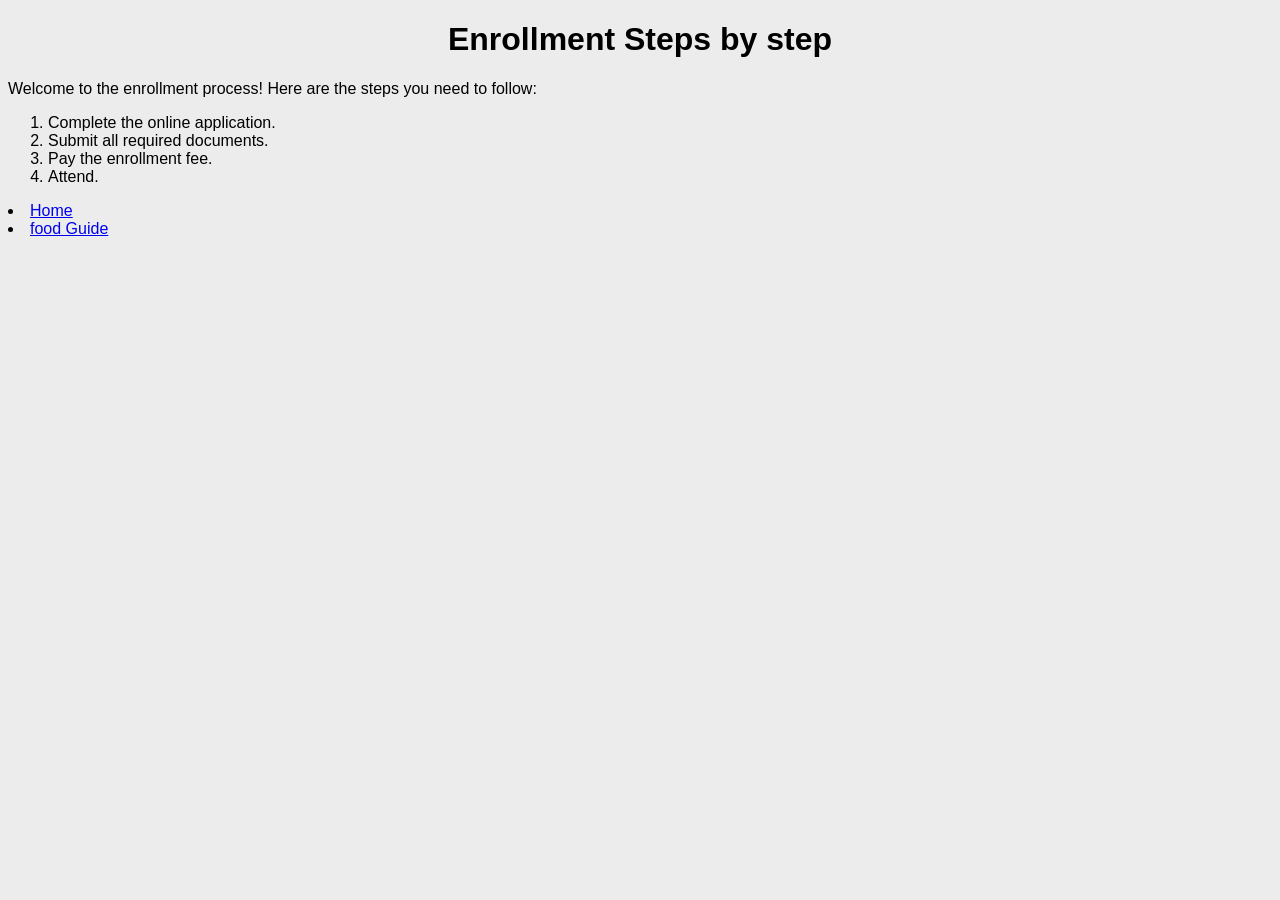
<file: guides/enrollment.html>
<!DOCTYPE html>
<html lang="en">
<head>
    <meta charset="UTF-8">
    <meta name="viewport" content="width=device-width, initial-scale=1.0">
    <title>Enrollment Guide</title>
    <link rel="stylesheet" href="../styles.css"> 
</head>
<body>
    <h1>Enrollment Steps by step</h1>
    <p> Welcome to the enrollment process! Here are the steps you need to follow:</p>
    <ol>
        <li>Complete the online application.</li>
        <li>Submit all required documents.</li>
        <li>Pay the enrollment fee.</li>
        <li>Attend.</li>
       
    </ol>

    <!-- back home: up one folder -->
    <li><a href="../index.html"> Home</a></li>
    
    <!-- back to food: same folder -->
    <li><a href="food.html">food Guide</a></li>

</body>
</html>
</file>
<file: styles.css>
body {
    font-family: Arial, sans-serif;
    color:rgb(0, 0, 0);
    background-color:#ececec;
}

h1, h2 {
    color:rgb(0, 0, 0);
}

h1{
    text-align: center;
}

.intro{
    font-size: 1.2em;
    text-align: center;
    margin-bottom: 20px;
}

.tip{
    font-style: italic;
    color:rgb(94, 32, 32);
}

img{
    bonder-radius: 8px;
    bonder: 2px solid black
    
}
</file>
